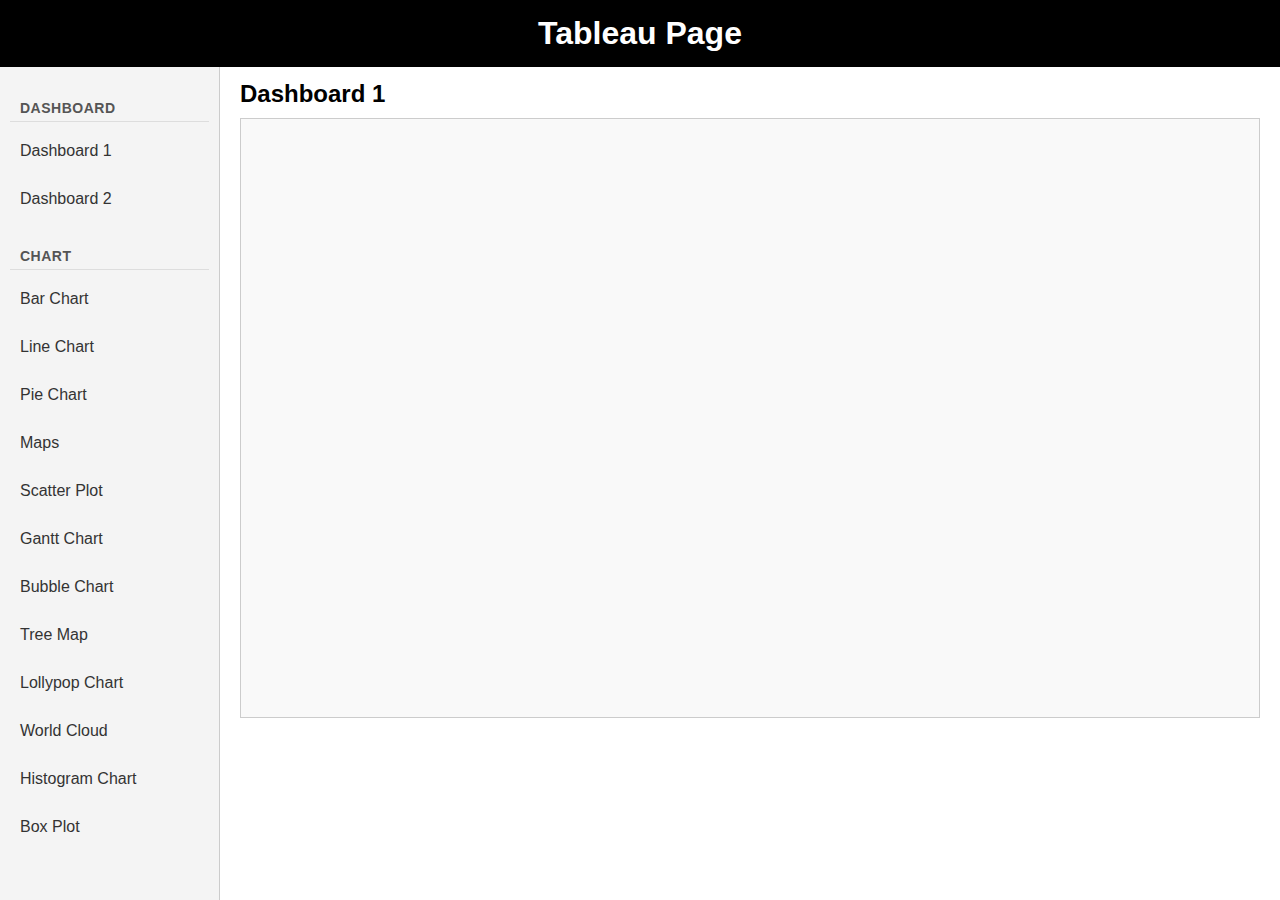
<file: index.html>
<!DOCTYPE html>
<html lang="en">
<head>
  <meta charset="UTF-8">
  <title>Tableau Page</title>
  <link rel="stylesheet" href="assets/style.css">
</head>
<body>
  <header><h1>Tableau Page</h1></header>

  <div class="main-container">
    <nav class="sidebar">
        <ul>
            <li><strong>Dashboard</strong></li>
            <li><a href="index.html">Dashboard 1</a></li>
            <li><a href="dashboard2.html">Dashboard 2</a></li>

            <li style="margin-top: 20px;"><strong>Chart</strong></li>
            <li><a href="kategori1.html">Bar Chart</a></li>
            <li><a href="kategori2.html">Line Chart</a></li>
            <li><a href="kategori3.html">Pie Chart</a></li>
            <li><a href="kategori4.html">Maps</a></li>
            <li><a href="kategori5.html">Scatter Plot</a></li>
            <li><a href="kategori6.html">Gantt Chart</a></li>
            <li><a href="kategori7.html">Bubble Chart</a></li>
            <li><a href="kategori8.html">Tree Map</a></li>
            <li><a href="kategori9.html">Lollypop Chart</a></li>
            <li><a href="kategori10.html">World Cloud</a></li>
            <li><a href="kategori11.html">Histogram Chart</a></li>
            <li><a href="kategori12.html">Box Plot</a></li>
        </ul>
    </nav>


     <main class="content">
      <h2>Dashboard 1</h2>
      <div class='tableauPlaceholder' id='viz1750777557090' style='position: relative'><noscript><a href='#'><img alt='Dashboard 1 ' src='https:&#47;&#47;public.tableau.com&#47;static&#47;images&#47;Tu&#47;Tugas_17443852569710&#47;Dashboard1&#47;1_rss.png' style='border: none' /></a></noscript><object class='tableauViz'  style='display:none;'><param name='host_url' value='https%3A%2F%2Fpublic.tableau.com%2F' /> <param name='embed_code_version' value='3' /> <param name='site_root' value='' /><param name='name' value='Tugas_17443852569710&#47;Dashboard1' /><param name='tabs' value='no' /><param name='toolbar' value='yes' /><param name='static_image' value='https:&#47;&#47;public.tableau.com&#47;static&#47;images&#47;Tu&#47;Tugas_17443852569710&#47;Dashboard1&#47;1.png' /> <param name='animate_transition' value='yes' /><param name='display_static_image' value='yes' /><param name='display_spinner' value='yes' /><param name='display_overlay' value='yes' /><param name='display_count' value='yes' /><param name='language' value='en-US' /></object></div>                <script type='text/javascript'>                    var divElement = document.getElementById('viz1750777557090');                    var vizElement = divElement.getElementsByTagName('object')[0];                    if ( divElement.offsetWidth > 800 ) { vizElement.style.width='1000px';vizElement.style.height='827px';} else if ( divElement.offsetWidth > 500 ) { vizElement.style.width='1000px';vizElement.style.height='827px';} else { vizElement.style.width='100%';vizElement.style.height='3027px';}                     var scriptElement = document.createElement('script');                    scriptElement.src = 'https://public.tableau.com/javascripts/api/viz_v1.js';                    vizElement.parentNode.insertBefore(scriptElement, vizElement);                </script>
    </main>
  </div>

</body>
</html>
</file>
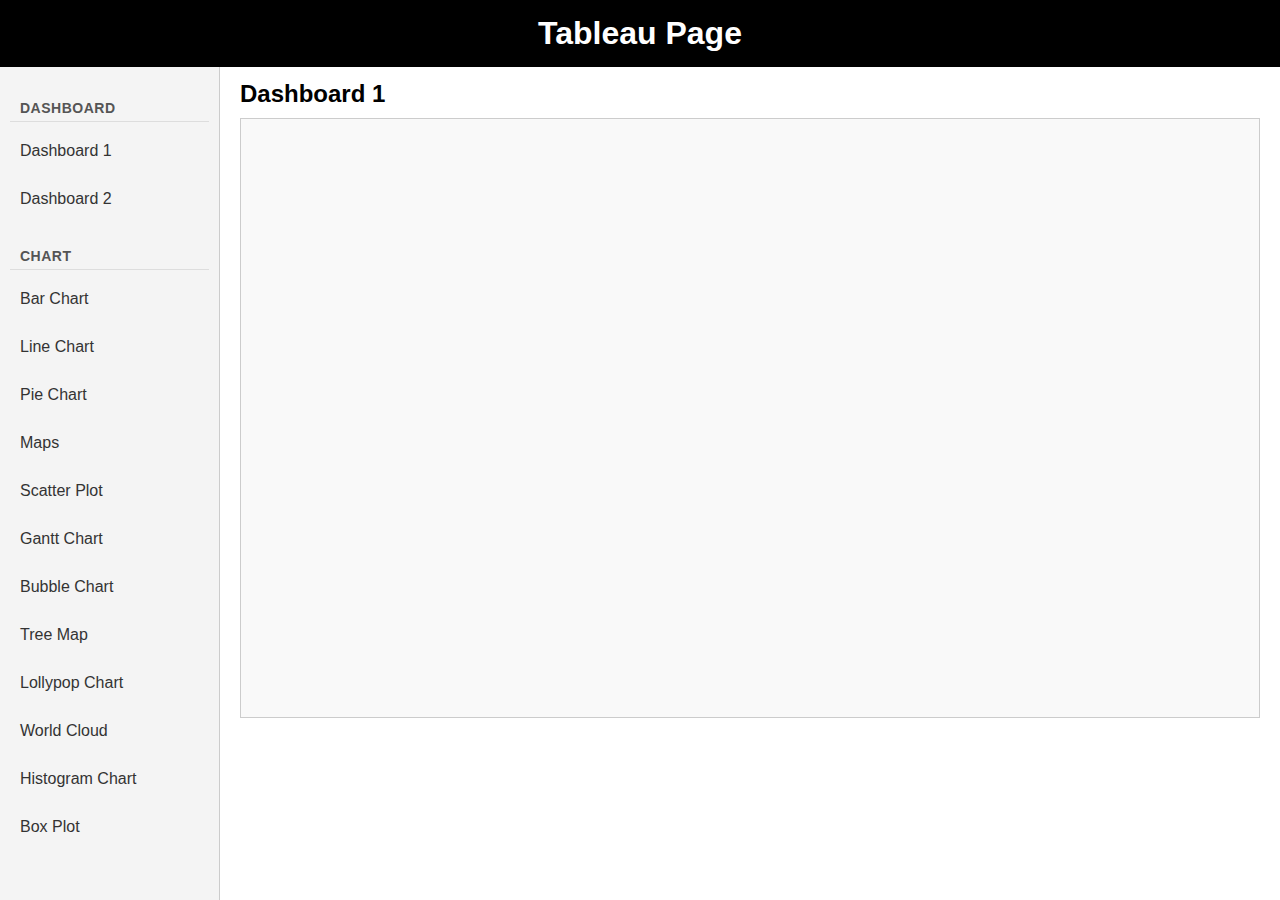
<file: dashboard1.html>
<!DOCTYPE html>
<html lang="en">
<head>
  <meta charset="UTF-8">
  <title>Tableau Page</title>
  <link rel="stylesheet" href="assets/style.css">
</head>
<body>
  <header><h1>Tableau Page</h1></header>

  <div class="main-container">
    <nav class="sidebar">
        <ul>
            <li><strong>Dashboard</strong></li>
            <li><a href="dashboard1.html">Dashboard 1</a></li>
            <li><a href="dashboard2.html">Dashboard 2</a></li>

            <li style="margin-top: 20px;"><strong>Chart</strong></li>
            <li><a href="kategori1.html">Bar Chart</a></li>
            <li><a href="kategori2.html">Line Chart</a></li>
            <li><a href="kategori3.html">Pie Chart</a></li>
            <li><a href="kategori4.html">Maps</a></li>
            <li><a href="kategori5.html">Scatter Plot</a></li>
            <li><a href="kategori6.html">Gantt Chart</a></li>
            <li><a href="kategori7.html">Bubble Chart</a></li>
            <li><a href="kategori8.html">Tree Map</a></li>
            <li><a href="kategori9.html">Lollypop Chart</a></li>
            <li><a href="kategori10.html">World Cloud</a></li>
            <li><a href="kategori11.html">Histogram Chart</a></li>
            <li><a href="kategori12.html">Box Plot</a></li>
        </ul>
    </nav>


     <main class="content">
      <h2>Dashboard 1</h2>
      <div class='tableauPlaceholder' id='viz1750777557090' style='position: relative'><noscript><a href='#'><img alt='Dashboard 1 ' src='https:&#47;&#47;public.tableau.com&#47;static&#47;images&#47;Tu&#47;Tugas_17443852569710&#47;Dashboard1&#47;1_rss.png' style='border: none' /></a></noscript><object class='tableauViz'  style='display:none;'><param name='host_url' value='https%3A%2F%2Fpublic.tableau.com%2F' /> <param name='embed_code_version' value='3' /> <param name='site_root' value='' /><param name='name' value='Tugas_17443852569710&#47;Dashboard1' /><param name='tabs' value='no' /><param name='toolbar' value='yes' /><param name='static_image' value='https:&#47;&#47;public.tableau.com&#47;static&#47;images&#47;Tu&#47;Tugas_17443852569710&#47;Dashboard1&#47;1.png' /> <param name='animate_transition' value='yes' /><param name='display_static_image' value='yes' /><param name='display_spinner' value='yes' /><param name='display_overlay' value='yes' /><param name='display_count' value='yes' /><param name='language' value='en-US' /></object></div>                <script type='text/javascript'>                    var divElement = document.getElementById('viz1750777557090');                    var vizElement = divElement.getElementsByTagName('object')[0];                    if ( divElement.offsetWidth > 800 ) { vizElement.style.width='1000px';vizElement.style.height='827px';} else if ( divElement.offsetWidth > 500 ) { vizElement.style.width='1000px';vizElement.style.height='827px';} else { vizElement.style.width='100%';vizElement.style.height='3027px';}                     var scriptElement = document.createElement('script');                    scriptElement.src = 'https://public.tableau.com/javascripts/api/viz_v1.js';                    vizElement.parentNode.insertBefore(scriptElement, vizElement);                </script>
    </main>
  </div>

</body>
</html>
</file>
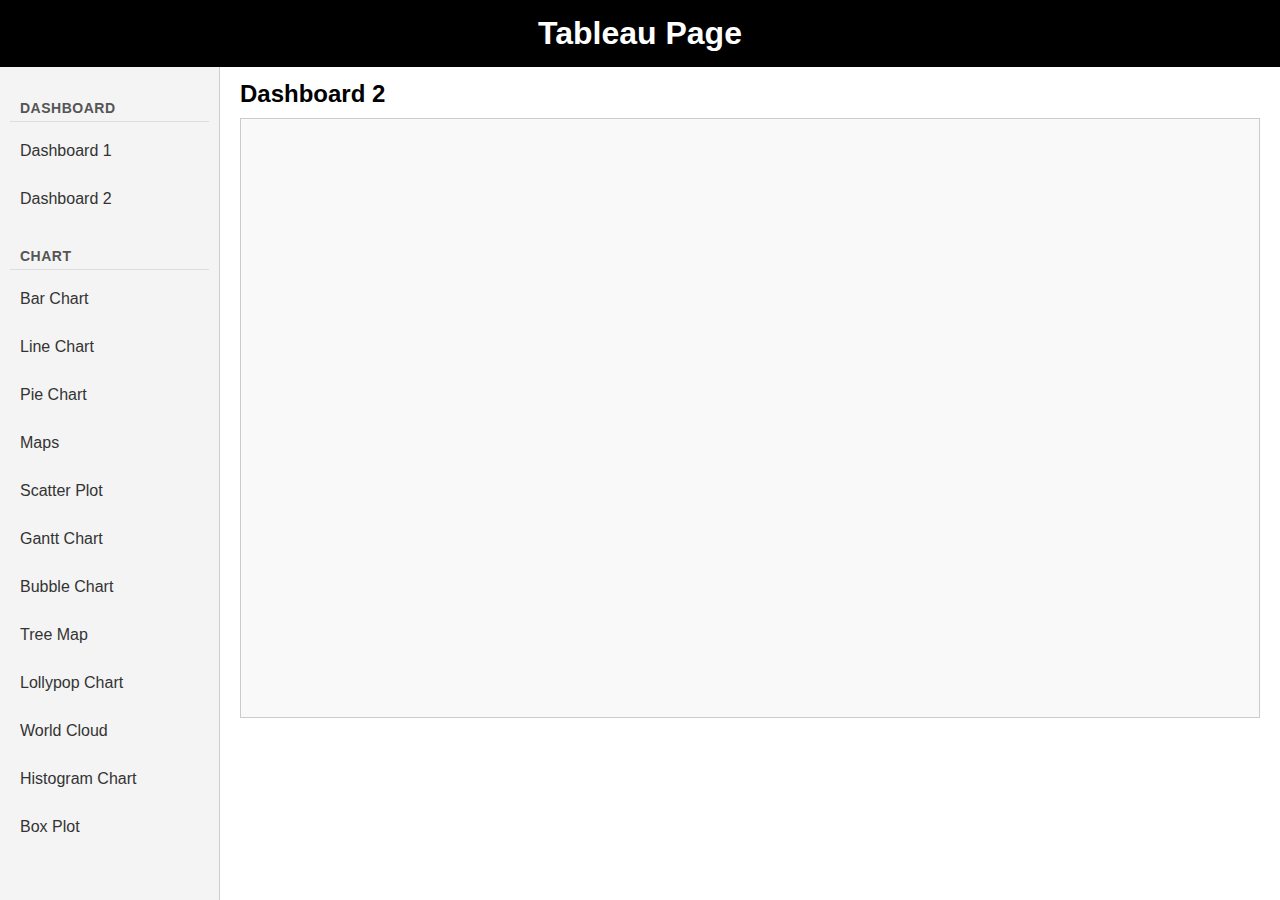
<file: dashboard2.html>
<!DOCTYPE html>
<html lang="en">
<head>
  <meta charset="UTF-8">
  <title>Tableau Page</title>
  <link rel="stylesheet" href="assets/style.css">
</head>
<body>
  <header><h1>Tableau Page</h1></header>

  <div class="main-container">
    <nav class="sidebar">
        <ul>
            <li><strong>Dashboard</strong></li>
            <li><a href="index.html">Dashboard 1</a></li>
            <li><a href="dashboard2.html">Dashboard 2</a></li>

            <li style="margin-top: 20px;"><strong>Chart</strong></li>
            <li><a href="kategori1.html">Bar Chart</a></li>
            <li><a href="kategori2.html">Line Chart</a></li>
            <li><a href="kategori3.html">Pie Chart</a></li>
            <li><a href="kategori4.html">Maps</a></li>
            <li><a href="kategori5.html">Scatter Plot</a></li>
            <li><a href="kategori6.html">Gantt Chart</a></li>
            <li><a href="kategori7.html">Bubble Chart</a></li>
            <li><a href="kategori8.html">Tree Map</a></li>
            <li><a href="kategori9.html">Lollypop Chart</a></li>
            <li><a href="kategori10.html">World Cloud</a></li>
            <li><a href="kategori11.html">Histogram Chart</a></li>
            <li><a href="kategori12.html">Box Plot</a></li>
        </ul>
    </nav>


     <main class="content">
      <h2>Dashboard 2</h2>
      <div class='tableauPlaceholder' id='viz1750777853598' style='position: relative'><noscript><a href='#'><img alt='Dashboard 2 ' src='https:&#47;&#47;public.tableau.com&#47;static&#47;images&#47;Tu&#47;Tugas_17443852569710&#47;Dashboard2&#47;1_rss.png' style='border: none' /></a></noscript><object class='tableauViz'  style='display:none;'><param name='host_url' value='https%3A%2F%2Fpublic.tableau.com%2F' /> <param name='embed_code_version' value='3' /> <param name='site_root' value='' /><param name='name' value='Tugas_17443852569710&#47;Dashboard2' /><param name='tabs' value='no' /><param name='toolbar' value='yes' /><param name='static_image' value='https:&#47;&#47;public.tableau.com&#47;static&#47;images&#47;Tu&#47;Tugas_17443852569710&#47;Dashboard2&#47;1.png' /> <param name='animate_transition' value='yes' /><param name='display_static_image' value='yes' /><param name='display_spinner' value='yes' /><param name='display_overlay' value='yes' /><param name='display_count' value='yes' /><param name='language' value='en-US' /></object></div>                <script type='text/javascript'>                    var divElement = document.getElementById('viz1750777853598');                    var vizElement = divElement.getElementsByTagName('object')[0];                    if ( divElement.offsetWidth > 800 ) { vizElement.style.width='1000px';vizElement.style.height='827px';} else if ( divElement.offsetWidth > 500 ) { vizElement.style.width='1000px';vizElement.style.height='827px';} else { vizElement.style.width='100%';vizElement.style.height='3127px';}                     var scriptElement = document.createElement('script');                    scriptElement.src = 'https://public.tableau.com/javascripts/api/viz_v1.js';                    vizElement.parentNode.insertBefore(scriptElement, vizElement);                </script>
    </main>
  </div>

</body>
</html>
</file>
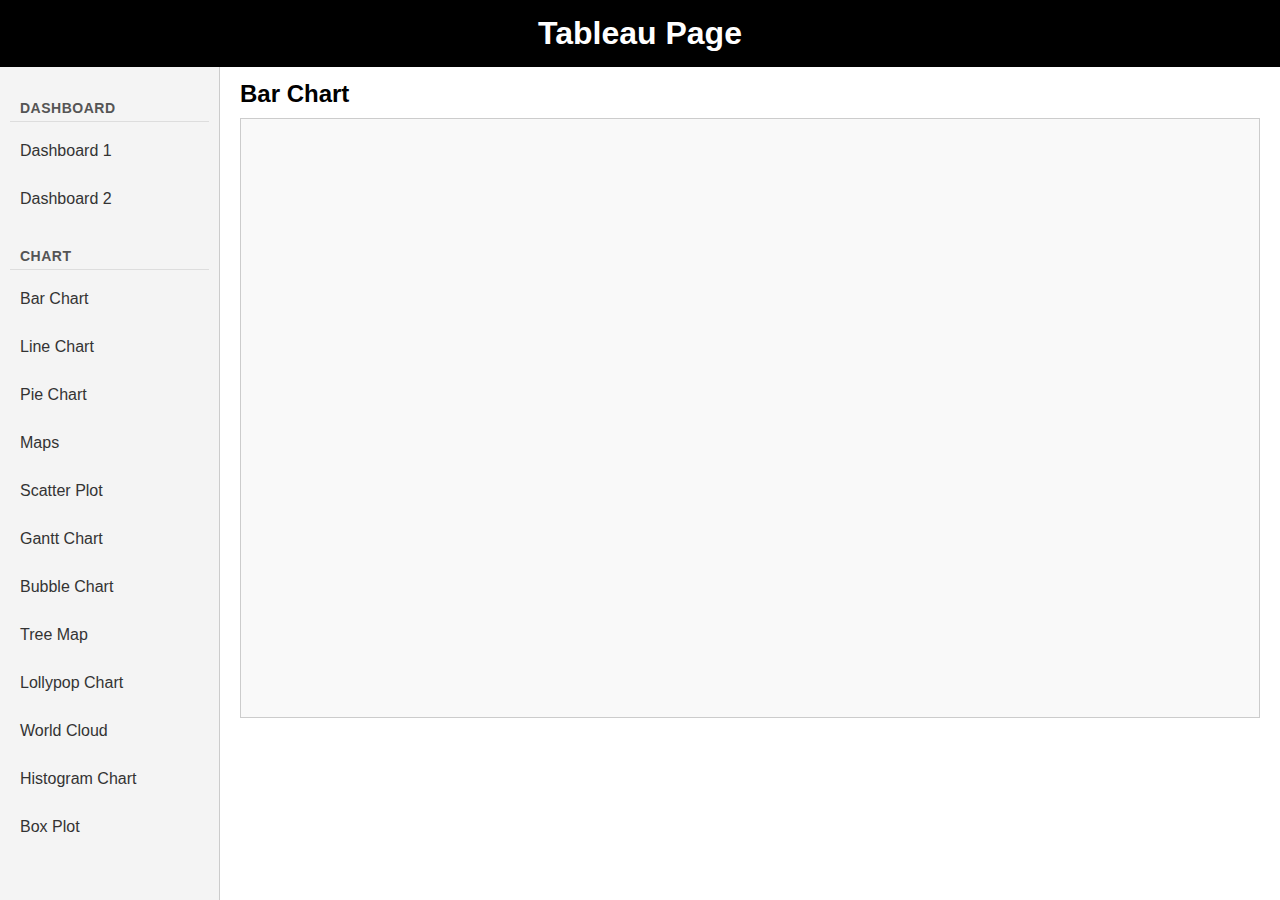
<file: kategori1.html>
<!DOCTYPE html>
<html lang="en">
<head>
  <meta charset="UTF-8">
  <title>Tableau Page</title>
  <link rel="stylesheet" href="assets/style.css">
</head>
<body>
  <header><h1>Tableau Page</h1></header>

  <div class="main-container">
    <nav class="sidebar">
        <ul>
            <li><strong>Dashboard</strong></li>
            <li><a href="index.html">Dashboard 1</a></li>
            <li><a href="dashboard2.html">Dashboard 2</a></li>

            <li style="margin-top: 20px;"><strong>Chart</strong></li>
            <li><a href="kategori1.html">Bar Chart</a></li>
            <li><a href="kategori2.html">Line Chart</a></li>
            <li><a href="kategori3.html">Pie Chart</a></li>
            <li><a href="kategori4.html">Maps</a></li>
            <li><a href="kategori5.html">Scatter Plot</a></li>
            <li><a href="kategori6.html">Gantt Chart</a></li>
            <li><a href="kategori7.html">Bubble Chart</a></li>
            <li><a href="kategori8.html">Tree Map</a></li>
            <li><a href="kategori9.html">Lollypop Chart</a></li>
            <li><a href="kategori10.html">World Cloud</a></li>
            <li><a href="kategori11.html">Histogram Chart</a></li>
            <li><a href="kategori12.html">Box Plot</a></li>
        </ul>
    </nav>


     <main class="content">
      <h2>Bar Chart</h2>
        <div class='tableauPlaceholder' id='viz1750776725933' style='position: relative'><noscript><a href='#'><img alt='Bar Chart ' src='https:&#47;&#47;public.tableau.com&#47;static&#47;images&#47;Tu&#47;Tugas_17443852569710&#47;BarChart&#47;1_rss.png' style='border: none' /></a></noscript><object class='tableauViz'  style='display:none;'><param name='host_url' value='https%3A%2F%2Fpublic.tableau.com%2F' /> <param name='embed_code_version' value='3' /> <param name='site_root' value='' /><param name='name' value='Tugas_17443852569710&#47;BarChart' /><param name='tabs' value='no' /><param name='toolbar' value='yes' /><param name='static_image' value='https:&#47;&#47;public.tableau.com&#47;static&#47;images&#47;Tu&#47;Tugas_17443852569710&#47;BarChart&#47;1.png' /> <param name='animate_transition' value='yes' /><param name='display_static_image' value='yes' /><param name='display_spinner' value='yes' /><param name='display_overlay' value='yes' /><param name='display_count' value='yes' /><param name='language' value='en-US' /></object></div>                <script type='text/javascript'>                    var divElement = document.getElementById('viz1750776725933');                    var vizElement = divElement.getElementsByTagName('object')[0];                    vizElement.style.width='100%';vizElement.style.height=(divElement.offsetWidth*0.75)+'px';                    var scriptElement = document.createElement('script');                    scriptElement.src = 'https://public.tableau.com/javascripts/api/viz_v1.js';                    vizElement.parentNode.insertBefore(scriptElement, vizElement);                </script>
    </main>
  </div>

</body>
</html>
</file>
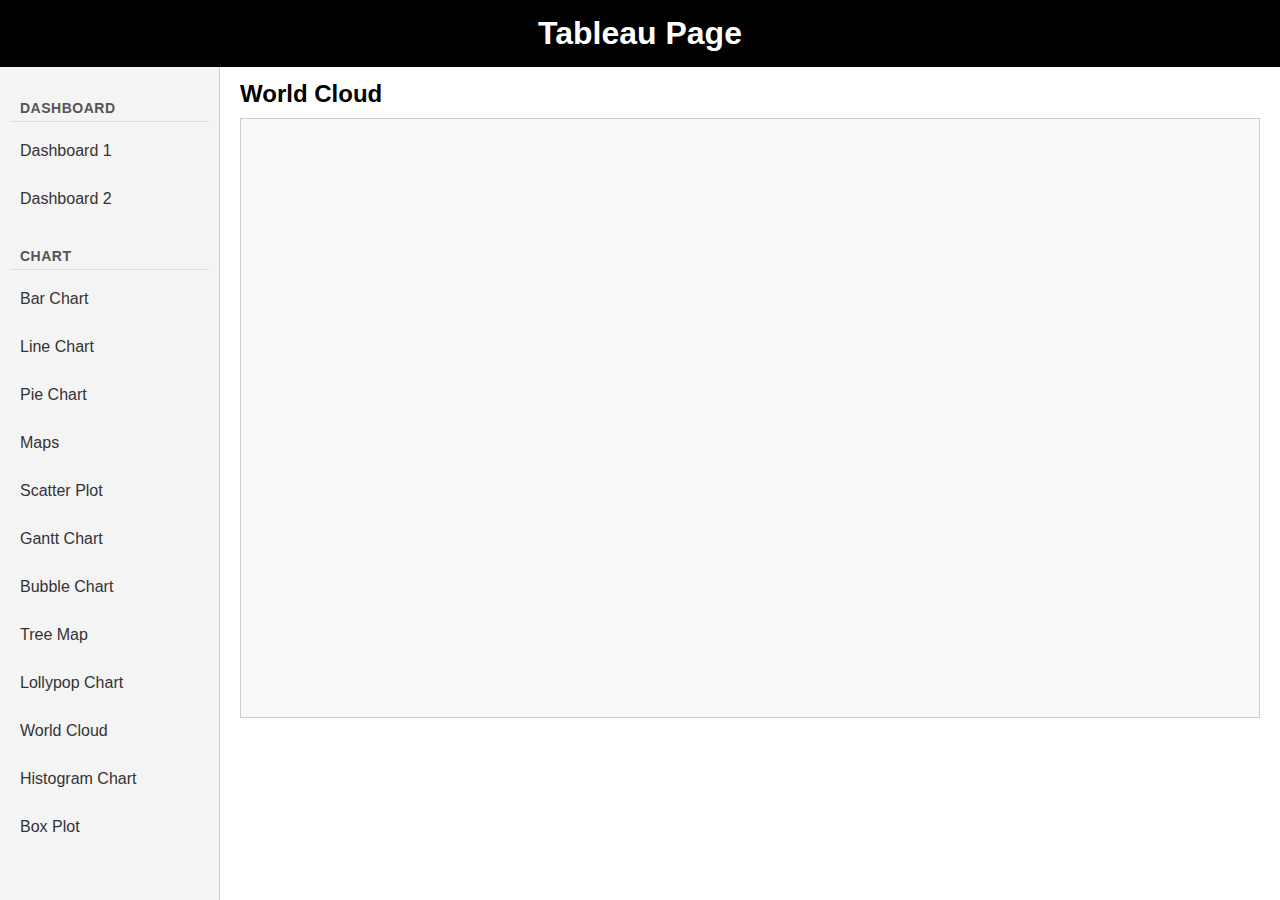
<file: kategori10.html>
<!DOCTYPE html>
<html lang="en">
<head>
  <meta charset="UTF-8">
  <title>Tableau Page</title>
  <link rel="stylesheet" href="assets/style.css">
</head>
<body>
  <header><h1>Tableau Page</h1></header>

  <div class="main-container">
    <nav class="sidebar">
        <ul>
            <li><strong>Dashboard</strong></li>
            <li><a href="index.html">Dashboard 1</a></li>
            <li><a href="dashboard2.html">Dashboard 2</a></li>

            <li style="margin-top: 20px;"><strong>Chart</strong></li>
            <li><a href="kategori1.html">Bar Chart</a></li>
            <li><a href="kategori2.html">Line Chart</a></li>
            <li><a href="kategori3.html">Pie Chart</a></li>
            <li><a href="kategori4.html">Maps</a></li>
            <li><a href="kategori5.html">Scatter Plot</a></li>
            <li><a href="kategori6.html">Gantt Chart</a></li>
            <li><a href="kategori7.html">Bubble Chart</a></li>
            <li><a href="kategori8.html">Tree Map</a></li>
            <li><a href="kategori9.html">Lollypop Chart</a></li>
            <li><a href="kategori10.html">World Cloud</a></li>
            <li><a href="kategori11.html">Histogram Chart</a></li>
            <li><a href="kategori12.html">Box Plot</a></li>
        </ul>
    </nav>


     <main class="content">
      <h2>World Cloud</h2>
      <div class='tableauPlaceholder' id='viz1750777411388' style='position: relative'><noscript><a href='#'><img alt='world cloud ' src='https:&#47;&#47;public.tableau.com&#47;static&#47;images&#47;Tu&#47;Tugas_17443852569710&#47;Sheet10&#47;1_rss.png' style='border: none' /></a></noscript><object class='tableauViz'  style='display:none;'><param name='host_url' value='https%3A%2F%2Fpublic.tableau.com%2F' /> <param name='embed_code_version' value='3' /> <param name='site_root' value='' /><param name='name' value='Tugas_17443852569710&#47;Sheet10' /><param name='tabs' value='no' /><param name='toolbar' value='yes' /><param name='static_image' value='https:&#47;&#47;public.tableau.com&#47;static&#47;images&#47;Tu&#47;Tugas_17443852569710&#47;Sheet10&#47;1.png' /> <param name='animate_transition' value='yes' /><param name='display_static_image' value='yes' /><param name='display_spinner' value='yes' /><param name='display_overlay' value='yes' /><param name='display_count' value='yes' /><param name='language' value='en-US' /></object></div>                <script type='text/javascript'>                    var divElement = document.getElementById('viz1750777411388');                    var vizElement = divElement.getElementsByTagName('object')[0];                    vizElement.style.width='100%';vizElement.style.height=(divElement.offsetWidth*0.75)+'px';                    var scriptElement = document.createElement('script');                    scriptElement.src = 'https://public.tableau.com/javascripts/api/viz_v1.js';                    vizElement.parentNode.insertBefore(scriptElement, vizElement);                </script>
    </main>
  </div>

</body>
</html>
</file>
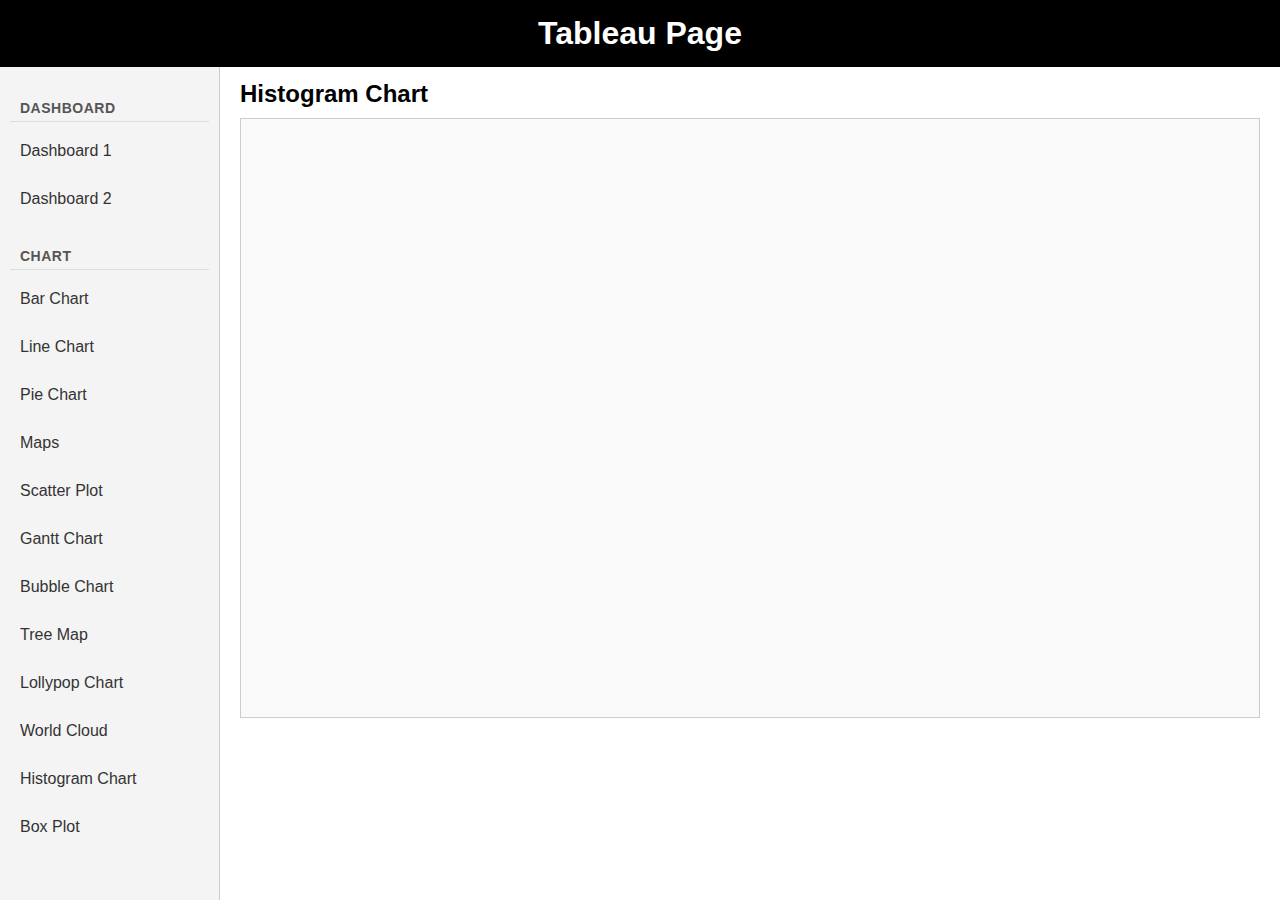
<file: kategori11.html>
<!DOCTYPE html>
<html lang="en">
<head>
  <meta charset="UTF-8">
  <title>Tableau Page</title>
  <link rel="stylesheet" href="assets/style.css">
</head>
<body>
  <header><h1>Tableau Page</h1></header>

  <div class="main-container">
    <nav class="sidebar">
        <ul>
            <li><strong>Dashboard</strong></li>
            <li><a href="index.html">Dashboard 1</a></li>
            <li><a href="dashboard2.html">Dashboard 2</a></li>

            <li style="margin-top: 20px;"><strong>Chart</strong></li>
            <li><a href="kategori1.html">Bar Chart</a></li>
            <li><a href="kategori2.html">Line Chart</a></li>
            <li><a href="kategori3.html">Pie Chart</a></li>
            <li><a href="kategori4.html">Maps</a></li>
            <li><a href="kategori5.html">Scatter Plot</a></li>
            <li><a href="kategori6.html">Gantt Chart</a></li>
            <li><a href="kategori7.html">Bubble Chart</a></li>
            <li><a href="kategori8.html">Tree Map</a></li>
            <li><a href="kategori9.html">Lollypop Chart</a></li>
            <li><a href="kategori10.html">World Cloud</a></li>
            <li><a href="kategori11.html">Histogram Chart</a></li>
            <li><a href="kategori12.html">Box Plot</a></li>
        </ul>
    </nav>


     <main class="content">
      <h2>Histogram Chart</h2>
        <div class='tableauPlaceholder' id='viz1750777449387' style='position: relative'><noscript><a href='#'><img alt='Histogram Bar ' src='https:&#47;&#47;public.tableau.com&#47;static&#47;images&#47;Tu&#47;Tugas_17443852569710&#47;Sheet11&#47;1_rss.png' style='border: none' /></a></noscript><object class='tableauViz'  style='display:none;'><param name='host_url' value='https%3A%2F%2Fpublic.tableau.com%2F' /> <param name='embed_code_version' value='3' /> <param name='site_root' value='' /><param name='name' value='Tugas_17443852569710&#47;Sheet11' /><param name='tabs' value='no' /><param name='toolbar' value='yes' /><param name='static_image' value='https:&#47;&#47;public.tableau.com&#47;static&#47;images&#47;Tu&#47;Tugas_17443852569710&#47;Sheet11&#47;1.png' /> <param name='animate_transition' value='yes' /><param name='display_static_image' value='yes' /><param name='display_spinner' value='yes' /><param name='display_overlay' value='yes' /><param name='display_count' value='yes' /><param name='language' value='en-US' /></object></div>                <script type='text/javascript'>                    var divElement = document.getElementById('viz1750777449387');                    var vizElement = divElement.getElementsByTagName('object')[0];                    vizElement.style.width='100%';vizElement.style.height=(divElement.offsetWidth*0.75)+'px';                    var scriptElement = document.createElement('script');                    scriptElement.src = 'https://public.tableau.com/javascripts/api/viz_v1.js';                    vizElement.parentNode.insertBefore(scriptElement, vizElement);                </script>
    </main>
  </div>

</body>
</html>
</file>
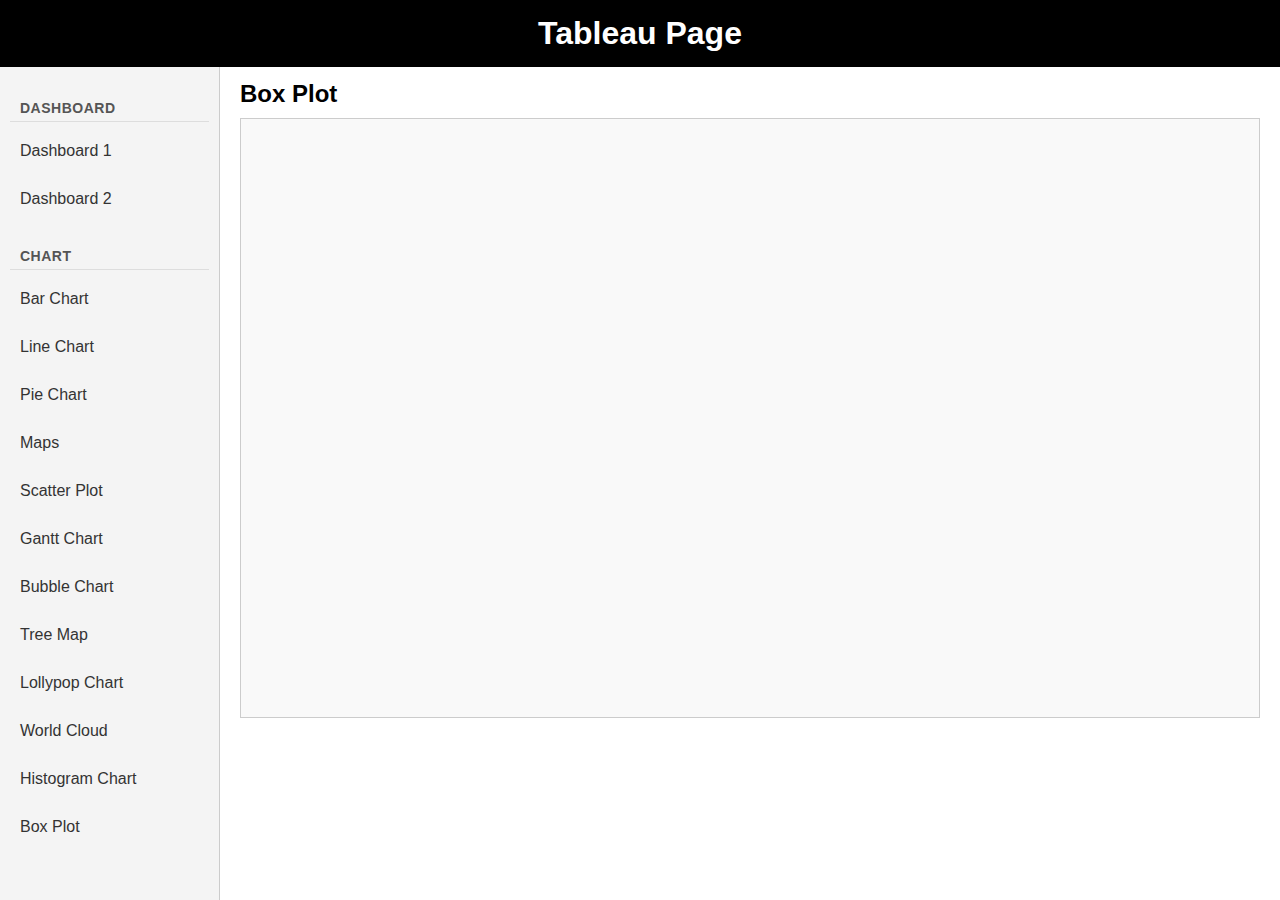
<file: kategori12.html>
<!DOCTYPE html>
<html lang="en">
<head>
  <meta charset="UTF-8">
  <title>Tableau Page</title>
  <link rel="stylesheet" href="assets/style.css">
</head>
<body>
  <header><h1>Tableau Page</h1></header>

  <div class="main-container">
    <nav class="sidebar">
        <ul>
            <li><strong>Dashboard</strong></li>
            <li><a href="index.html">Dashboard 1</a></li>
            <li><a href="dashboard2.html">Dashboard 2</a></li>

            <li style="margin-top: 20px;"><strong>Chart</strong></li>
            <li><a href="kategori1.html">Bar Chart</a></li>
            <li><a href="kategori2.html">Line Chart</a></li>
            <li><a href="kategori3.html">Pie Chart</a></li>
            <li><a href="kategori4.html">Maps</a></li>
            <li><a href="kategori5.html">Scatter Plot</a></li>
            <li><a href="kategori6.html">Gantt Chart</a></li>
            <li><a href="kategori7.html">Bubble Chart</a></li>
            <li><a href="kategori8.html">Tree Map</a></li>
            <li><a href="kategori9.html">Lollypop Chart</a></li>
            <li><a href="kategori10.html">World Cloud</a></li>
            <li><a href="kategori11.html">Histogram Chart</a></li>
            <li><a href="kategori12.html">Box Plot</a></li>
        </ul>
    </nav>


     <main class="content">
      <h2>Box Plot</h2>
      <div class='tableauPlaceholder' id='viz1750777498397' style='position: relative'><noscript><a href='#'><img alt='Box Plot ' src='https:&#47;&#47;public.tableau.com&#47;static&#47;images&#47;Tu&#47;Tugas_17443852569710&#47;Sheet12&#47;1_rss.png' style='border: none' /></a></noscript><object class='tableauViz'  style='display:none;'><param name='host_url' value='https%3A%2F%2Fpublic.tableau.com%2F' /> <param name='embed_code_version' value='3' /> <param name='site_root' value='' /><param name='name' value='Tugas_17443852569710&#47;Sheet12' /><param name='tabs' value='no' /><param name='toolbar' value='yes' /><param name='static_image' value='https:&#47;&#47;public.tableau.com&#47;static&#47;images&#47;Tu&#47;Tugas_17443852569710&#47;Sheet12&#47;1.png' /> <param name='animate_transition' value='yes' /><param name='display_static_image' value='yes' /><param name='display_spinner' value='yes' /><param name='display_overlay' value='yes' /><param name='display_count' value='yes' /><param name='language' value='en-US' /></object></div>                <script type='text/javascript'>                    var divElement = document.getElementById('viz1750777498397');                    var vizElement = divElement.getElementsByTagName('object')[0];                    vizElement.style.width='100%';vizElement.style.height=(divElement.offsetWidth*0.75)+'px';                    var scriptElement = document.createElement('script');                    scriptElement.src = 'https://public.tableau.com/javascripts/api/viz_v1.js';                    vizElement.parentNode.insertBefore(scriptElement, vizElement);                </script>
    </main>
  </div>

</body>
</html>
</file>
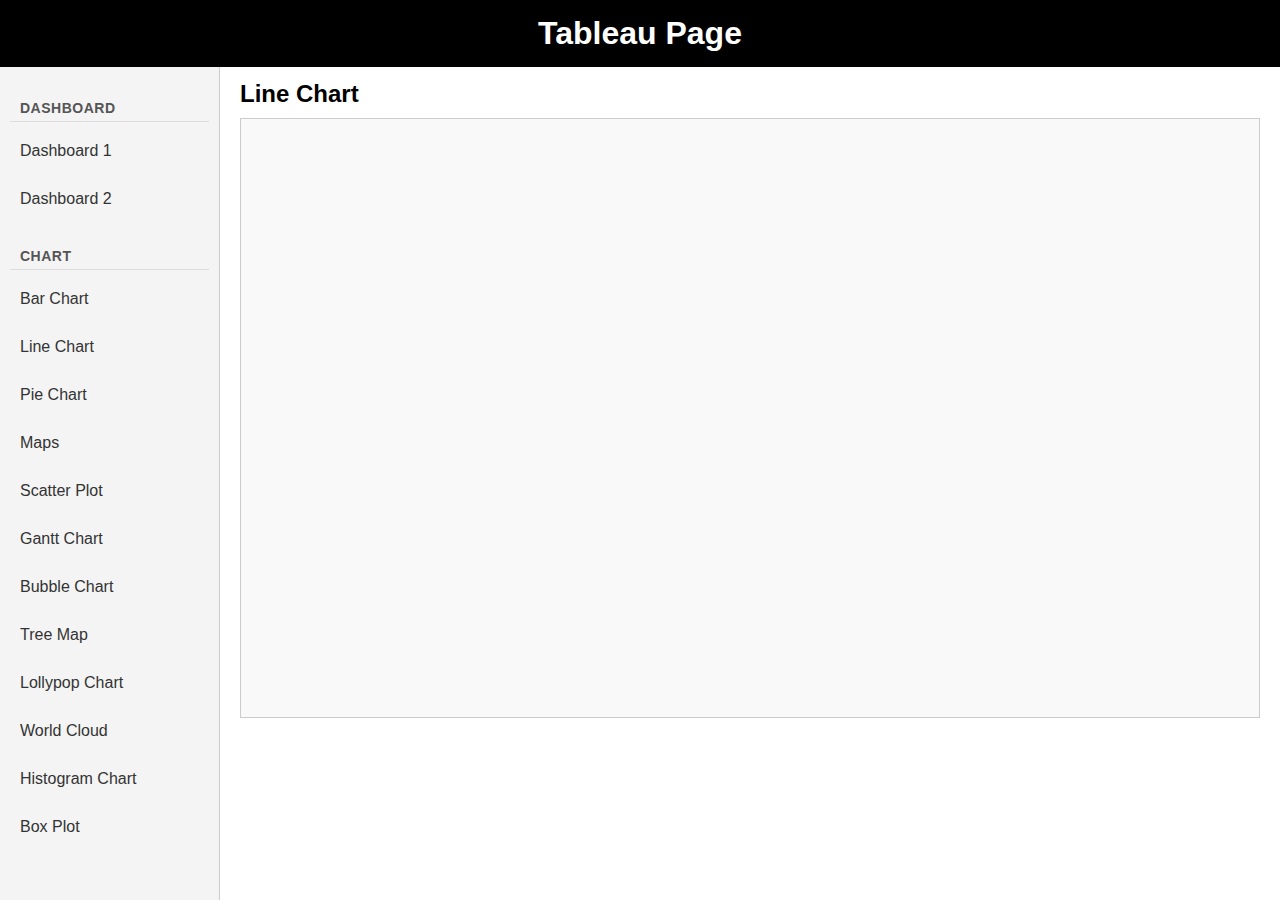
<file: kategori2.html>
<!DOCTYPE html>
<html lang="en">
<head>
  <meta charset="UTF-8">
  <title>Tableau Page</title>
  <link rel="stylesheet" href="assets/style.css">
</head>
<body>
  <header><h1>Tableau Page</h1></header>

  <div class="main-container">
    <nav class="sidebar">
        <ul>
            <li><strong>Dashboard</strong></li>
            <li><a href="index.html">Dashboard 1</a></li>
            <li><a href="dashboard2.html">Dashboard 2</a></li>

            <li style="margin-top: 20px;"><strong>Chart</strong></li>
            <li><a href="kategori1.html">Bar Chart</a></li>
            <li><a href="kategori2.html">Line Chart</a></li>
            <li><a href="kategori3.html">Pie Chart</a></li>
            <li><a href="kategori4.html">Maps</a></li>
            <li><a href="kategori5.html">Scatter Plot</a></li>
            <li><a href="kategori6.html">Gantt Chart</a></li>
            <li><a href="kategori7.html">Bubble Chart</a></li>
            <li><a href="kategori8.html">Tree Map</a></li>
            <li><a href="kategori9.html">Lollypop Chart</a></li>
            <li><a href="kategori10.html">World Cloud</a></li>
            <li><a href="kategori11.html">Histogram Chart</a></li>
            <li><a href="kategori12.html">Box Plot</a></li>
        </ul>
    </nav>


     <main class="content">
      <h2>Line Chart</h2>
      <div class='tableauPlaceholder' id='viz1750776931296' style='position: relative'><noscript><a href='#'><img alt='Line Chart ' src='https:&#47;&#47;public.tableau.com&#47;static&#47;images&#47;Tu&#47;Tugas_17443852569710&#47;LineChart&#47;1_rss.png' style='border: none' /></a></noscript><object class='tableauViz'  style='display:none;'><param name='host_url' value='https%3A%2F%2Fpublic.tableau.com%2F' /> <param name='embed_code_version' value='3' /> <param name='site_root' value='' /><param name='name' value='Tugas_17443852569710&#47;LineChart' /><param name='tabs' value='no' /><param name='toolbar' value='yes' /><param name='static_image' value='https:&#47;&#47;public.tableau.com&#47;static&#47;images&#47;Tu&#47;Tugas_17443852569710&#47;LineChart&#47;1.png' /> <param name='animate_transition' value='yes' /><param name='display_static_image' value='yes' /><param name='display_spinner' value='yes' /><param name='display_overlay' value='yes' /><param name='display_count' value='yes' /><param name='language' value='en-US' /></object></div>                <script type='text/javascript'>                    var divElement = document.getElementById('viz1750776931296');                    var vizElement = divElement.getElementsByTagName('object')[0];                    vizElement.style.width='100%';vizElement.style.height=(divElement.offsetWidth*0.75)+'px';                    var scriptElement = document.createElement('script');                    scriptElement.src = 'https://public.tableau.com/javascripts/api/viz_v1.js';                    vizElement.parentNode.insertBefore(scriptElement, vizElement);                </script>
    </main>
  </div>

</body>
</html>
</file>
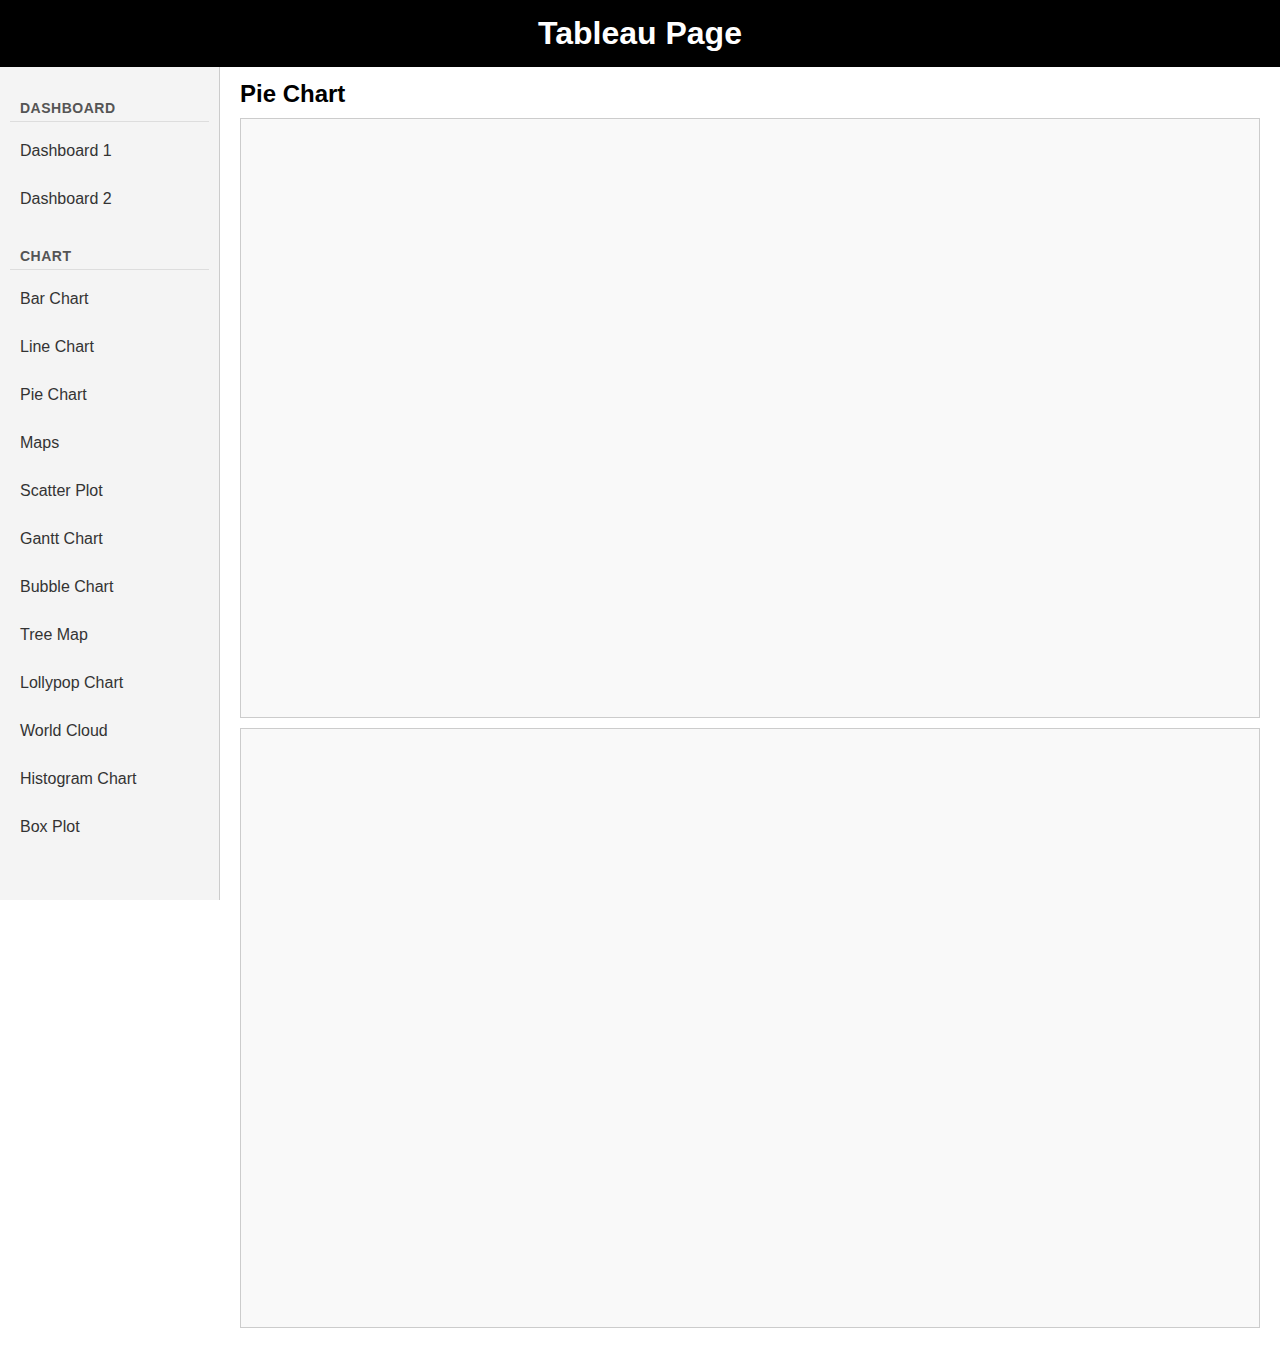
<file: kategori3.html>
<!DOCTYPE html>
<html lang="en">
<head>
  <meta charset="UTF-8">
  <title>Tableau Page</title>
  <link rel="stylesheet" href="assets/style.css">
</head>
<body>
  <header><h1>Tableau Page</h1></header>

  <div class="main-container">
    <nav class="sidebar">
        <ul>
            <li><strong>Dashboard</strong></li>
            <li><a href="index.html">Dashboard 1</a></li>
            <li><a href="dashboard2.html">Dashboard 2</a></li>

            <li style="margin-top: 20px;"><strong>Chart</strong></li>
            <li><a href="kategori1.html">Bar Chart</a></li>
            <li><a href="kategori2.html">Line Chart</a></li>
            <li><a href="kategori3.html">Pie Chart</a></li>
            <li><a href="kategori4.html">Maps</a></li>
            <li><a href="kategori5.html">Scatter Plot</a></li>
            <li><a href="kategori6.html">Gantt Chart</a></li>
            <li><a href="kategori7.html">Bubble Chart</a></li>
            <li><a href="kategori8.html">Tree Map</a></li>
            <li><a href="kategori9.html">Lollypop Chart</a></li>
            <li><a href="kategori10.html">World Cloud</a></li>
            <li><a href="kategori11.html">Histogram Chart</a></li>
            <li><a href="kategori12.html">Box Plot</a></li>
        </ul>
    </nav>


     <main class="content">
      <h2>Pie Chart</h2>
      <div class='tableauPlaceholder' id='viz1750776984525' style='position: relative'><noscript><a href='#'><img alt='Pie Chart ' src='https:&#47;&#47;public.tableau.com&#47;static&#47;images&#47;Tu&#47;Tugas_17443852569710&#47;PieChart&#47;1_rss.png' style='border: none' /></a></noscript><object class='tableauViz'  style='display:none;'><param name='host_url' value='https%3A%2F%2Fpublic.tableau.com%2F' /> <param name='embed_code_version' value='3' /> <param name='site_root' value='' /><param name='name' value='Tugas_17443852569710&#47;PieChart' /><param name='tabs' value='no' /><param name='toolbar' value='yes' /><param name='static_image' value='https:&#47;&#47;public.tableau.com&#47;static&#47;images&#47;Tu&#47;Tugas_17443852569710&#47;PieChart&#47;1.png' /> <param name='animate_transition' value='yes' /><param name='display_static_image' value='yes' /><param name='display_spinner' value='yes' /><param name='display_overlay' value='yes' /><param name='display_count' value='yes' /><param name='language' value='en-US' /></object></div>                <script type='text/javascript'>                    var divElement = document.getElementById('viz1750776984525');                    var vizElement = divElement.getElementsByTagName('object')[0];                    vizElement.style.width='100%';vizElement.style.height=(divElement.offsetWidth*0.75)+'px';                    var scriptElement = document.createElement('script');                    scriptElement.src = 'https://public.tableau.com/javascripts/api/viz_v1.js';                    vizElement.parentNode.insertBefore(scriptElement, vizElement);                </script><div class="tableauPlaceholder" id="viz1"></div>
    </main>
  </div>

</body>
</html>
</file>
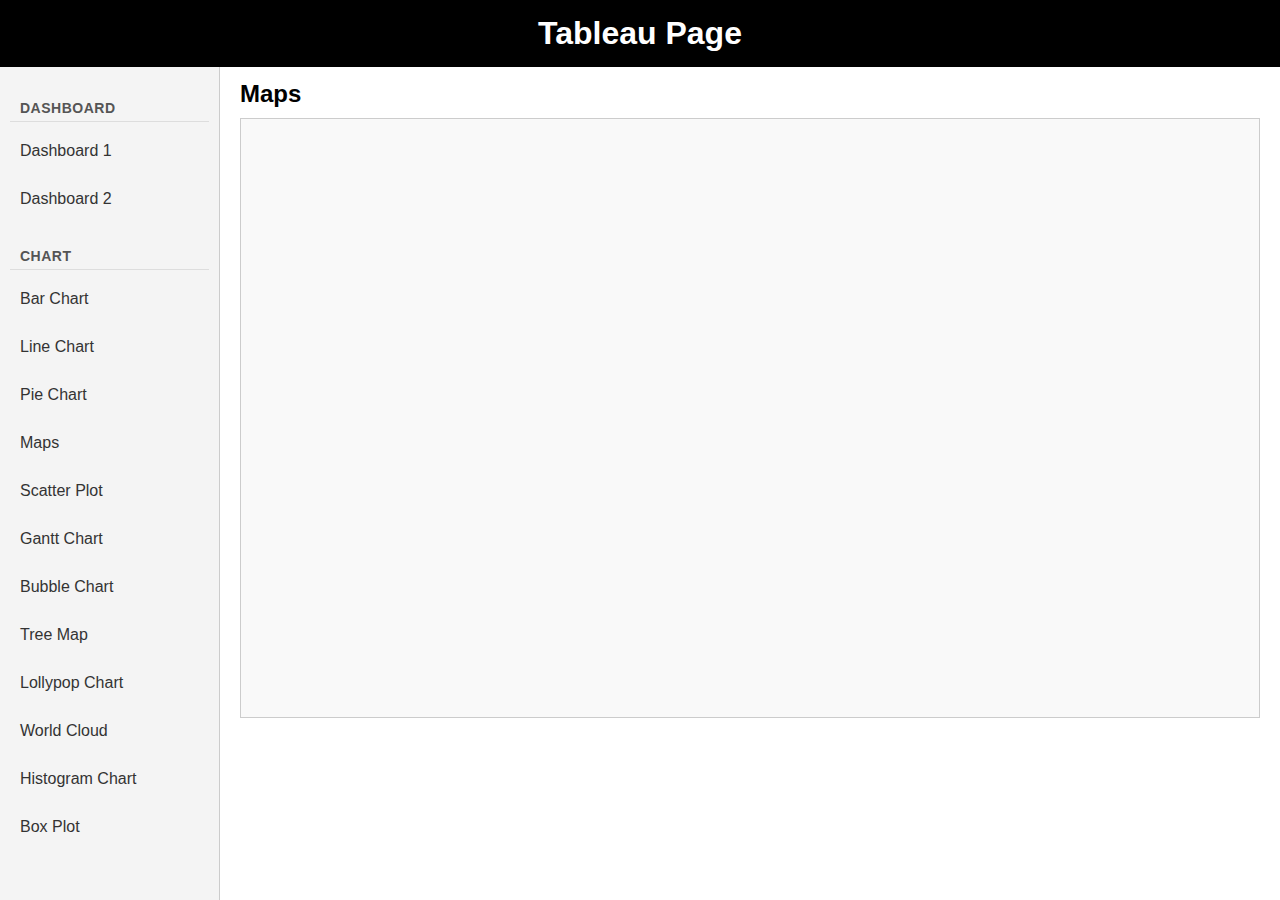
<file: kategori4.html>
<!DOCTYPE html>
<html lang="en">
<head>
  <meta charset="UTF-8">
  <title>Tableau Page</title>
  <link rel="stylesheet" href="assets/style.css">
</head>
<body>
  <header><h1>Tableau Page</h1></header>

  <div class="main-container">
    <nav class="sidebar">
        <ul>
            <li><strong>Dashboard</strong></li>
            <li><a href="index.html">Dashboard 1</a></li>
            <li><a href="dashboard2.html">Dashboard 2</a></li>

            <li style="margin-top: 20px;"><strong>Chart</strong></li>
            <li><a href="kategori1.html">Bar Chart</a></li>
            <li><a href="kategori2.html">Line Chart</a></li>
            <li><a href="kategori3.html">Pie Chart</a></li>
            <li><a href="kategori4.html">Maps</a></li>
            <li><a href="kategori5.html">Scatter Plot</a></li>
            <li><a href="kategori6.html">Gantt Chart</a></li>
            <li><a href="kategori7.html">Bubble Chart</a></li>
            <li><a href="kategori8.html">Tree Map</a></li>
            <li><a href="kategori9.html">Lollypop Chart</a></li>
            <li><a href="kategori10.html">World Cloud</a></li>
            <li><a href="kategori11.html">Histogram Chart</a></li>
            <li><a href="kategori12.html">Box Plot</a></li>
        </ul>
    </nav>


     <main class="content">
      <h2>Maps</h2>
      <div class='tableauPlaceholder' id='viz1750777032360' style='position: relative'><noscript><a href='#'><img alt='Maps ' src='https:&#47;&#47;public.tableau.com&#47;static&#47;images&#47;Tu&#47;Tugas_17443852569710&#47;Sheet4&#47;1_rss.png' style='border: none' /></a></noscript><object class='tableauViz'  style='display:none;'><param name='host_url' value='https%3A%2F%2Fpublic.tableau.com%2F' /> <param name='embed_code_version' value='3' /> <param name='site_root' value='' /><param name='name' value='Tugas_17443852569710&#47;Sheet4' /><param name='tabs' value='no' /><param name='toolbar' value='yes' /><param name='static_image' value='https:&#47;&#47;public.tableau.com&#47;static&#47;images&#47;Tu&#47;Tugas_17443852569710&#47;Sheet4&#47;1.png' /> <param name='animate_transition' value='yes' /><param name='display_static_image' value='yes' /><param name='display_spinner' value='yes' /><param name='display_overlay' value='yes' /><param name='display_count' value='yes' /><param name='language' value='en-US' /></object></div>                <script type='text/javascript'>                    var divElement = document.getElementById('viz1750777032360');                    var vizElement = divElement.getElementsByTagName('object')[0];                    vizElement.style.width='100%';vizElement.style.height=(divElement.offsetWidth*0.75)+'px';                    var scriptElement = document.createElement('script');                    scriptElement.src = 'https://public.tableau.com/javascripts/api/viz_v1.js';                    vizElement.parentNode.insertBefore(scriptElement, vizElement);                </script>
    </main>
  </div>

</body>
</html>
</file>
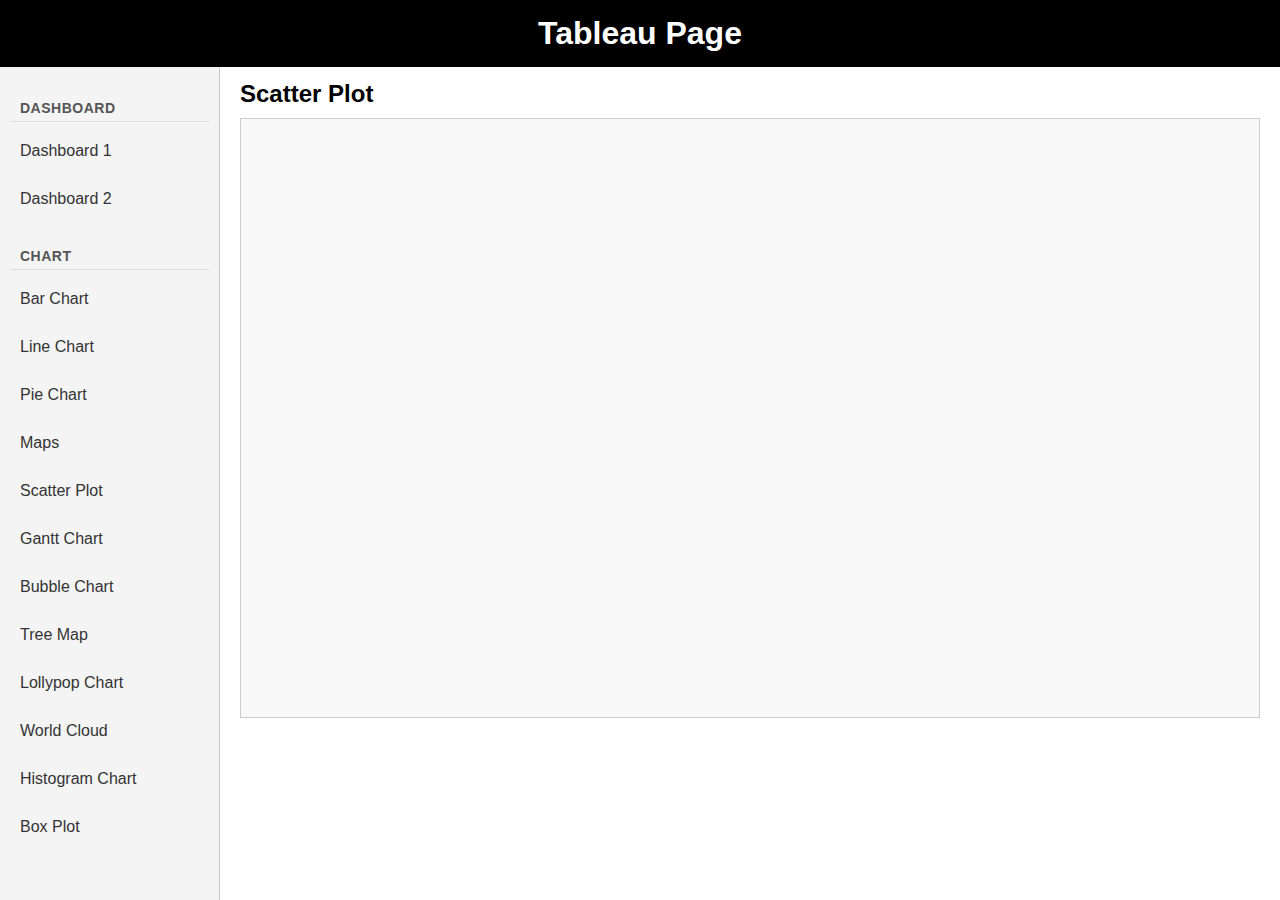
<file: kategori5.html>
<!DOCTYPE html>
<html lang="en">
<head>
  <meta charset="UTF-8">
  <title>Tableau Page</title>
  <link rel="stylesheet" href="assets/style.css">
</head>
<body>
  <header><h1>Tableau Page</h1></header>

  <div class="main-container">
    <nav class="sidebar">
        <ul>
            <li><strong>Dashboard</strong></li>
            <li><a href="index.html">Dashboard 1</a></li>
            <li><a href="dashboard2.html">Dashboard 2</a></li>

            <li style="margin-top: 20px;"><strong>Chart</strong></li>
            <li><a href="kategori1.html">Bar Chart</a></li>
            <li><a href="kategori2.html">Line Chart</a></li>
            <li><a href="kategori3.html">Pie Chart</a></li>
            <li><a href="kategori4.html">Maps</a></li>
            <li><a href="kategori5.html">Scatter Plot</a></li>
            <li><a href="kategori6.html">Gantt Chart</a></li>
            <li><a href="kategori7.html">Bubble Chart</a></li>
            <li><a href="kategori8.html">Tree Map</a></li>
            <li><a href="kategori9.html">Lollypop Chart</a></li>
            <li><a href="kategori10.html">World Cloud</a></li>
            <li><a href="kategori11.html">Histogram Chart</a></li>
            <li><a href="kategori12.html">Box Plot</a></li>
        </ul>
    </nav>


     <main class="content">
      <h2>Scatter Plot</h2>
        <div class='tableauPlaceholder' id='viz1750777086163' style='position: relative'><noscript><a href='#'><img alt='Scatter Plot ' src='https:&#47;&#47;public.tableau.com&#47;static&#47;images&#47;Tu&#47;Tugas_17443852569710&#47;Sheet5&#47;1_rss.png' style='border: none' /></a></noscript><object class='tableauViz'  style='display:none;'><param name='host_url' value='https%3A%2F%2Fpublic.tableau.com%2F' /> <param name='embed_code_version' value='3' /> <param name='site_root' value='' /><param name='name' value='Tugas_17443852569710&#47;Sheet5' /><param name='tabs' value='no' /><param name='toolbar' value='yes' /><param name='static_image' value='https:&#47;&#47;public.tableau.com&#47;static&#47;images&#47;Tu&#47;Tugas_17443852569710&#47;Sheet5&#47;1.png' /> <param name='animate_transition' value='yes' /><param name='display_static_image' value='yes' /><param name='display_spinner' value='yes' /><param name='display_overlay' value='yes' /><param name='display_count' value='yes' /><param name='language' value='en-US' /></object></div>                <script type='text/javascript'>                    var divElement = document.getElementById('viz1750777086163');                    var vizElement = divElement.getElementsByTagName('object')[0];                    vizElement.style.width='100%';vizElement.style.height=(divElement.offsetWidth*0.75)+'px';                    var scriptElement = document.createElement('script');                    scriptElement.src = 'https://public.tableau.com/javascripts/api/viz_v1.js';                    vizElement.parentNode.insertBefore(scriptElement, vizElement);                </script>
    </main>
  </div>

</body>
</html>
</file>
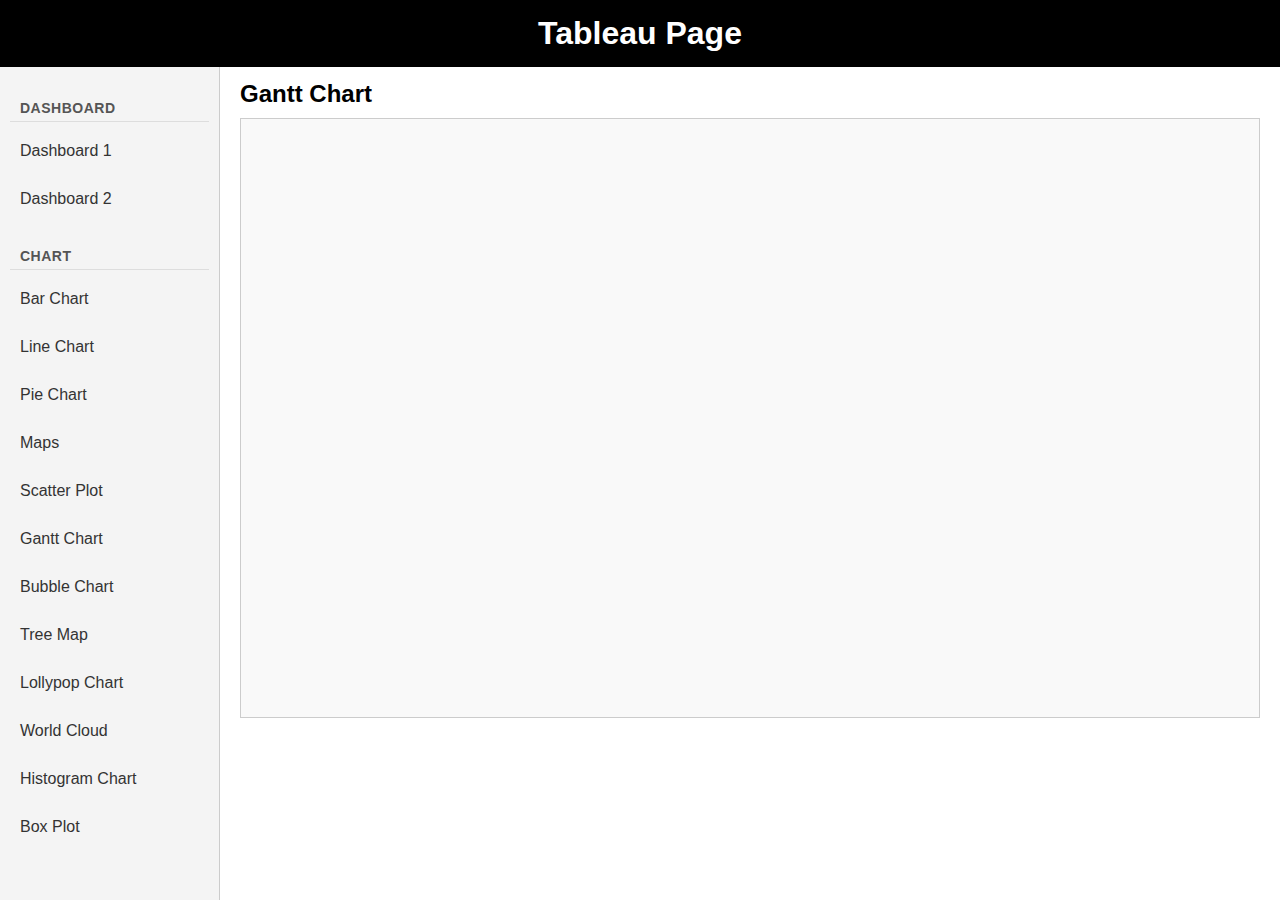
<file: kategori6.html>
<!DOCTYPE html>
<html lang="en">
<head>
  <meta charset="UTF-8">
  <title>Tableau Page</title>
  <link rel="stylesheet" href="assets/style.css">
</head>
<body>
  <header><h1>Tableau Page</h1></header>

  <div class="main-container">
    <nav class="sidebar">
        <ul>
            <li><strong>Dashboard</strong></li>
            <li><a href="index.html">Dashboard 1</a></li>
            <li><a href="dashboard2.html">Dashboard 2</a></li>

            <li style="margin-top: 20px;"><strong>Chart</strong></li>
            <li><a href="kategori1.html">Bar Chart</a></li>
            <li><a href="kategori2.html">Line Chart</a></li>
            <li><a href="kategori3.html">Pie Chart</a></li>
            <li><a href="kategori4.html">Maps</a></li>
            <li><a href="kategori5.html">Scatter Plot</a></li>
            <li><a href="kategori6.html">Gantt Chart</a></li>
            <li><a href="kategori7.html">Bubble Chart</a></li>
            <li><a href="kategori8.html">Tree Map</a></li>
            <li><a href="kategori9.html">Lollypop Chart</a></li>
            <li><a href="kategori10.html">World Cloud</a></li>
            <li><a href="kategori11.html">Histogram Chart</a></li>
            <li><a href="kategori12.html">Box Plot</a></li>
        </ul>
    </nav>


     <main class="content">
      <h2>Gantt Chart</h2>
      <div class='tableauPlaceholder' id='viz1750777134126' style='position: relative'><noscript><a href='#'><img alt='Gantt Chart ' src='https:&#47;&#47;public.tableau.com&#47;static&#47;images&#47;Tu&#47;Tugas_17443852569710&#47;Sheet6&#47;1_rss.png' style='border: none' /></a></noscript><object class='tableauViz'  style='display:none;'><param name='host_url' value='https%3A%2F%2Fpublic.tableau.com%2F' /> <param name='embed_code_version' value='3' /> <param name='site_root' value='' /><param name='name' value='Tugas_17443852569710&#47;Sheet6' /><param name='tabs' value='no' /><param name='toolbar' value='yes' /><param name='static_image' value='https:&#47;&#47;public.tableau.com&#47;static&#47;images&#47;Tu&#47;Tugas_17443852569710&#47;Sheet6&#47;1.png' /> <param name='animate_transition' value='yes' /><param name='display_static_image' value='yes' /><param name='display_spinner' value='yes' /><param name='display_overlay' value='yes' /><param name='display_count' value='yes' /><param name='language' value='en-US' /></object></div>                <script type='text/javascript'>                    var divElement = document.getElementById('viz1750777134126');                    var vizElement = divElement.getElementsByTagName('object')[0];                    vizElement.style.width='100%';vizElement.style.height=(divElement.offsetWidth*0.75)+'px';                    var scriptElement = document.createElement('script');                    scriptElement.src = 'https://public.tableau.com/javascripts/api/viz_v1.js';                    vizElement.parentNode.insertBefore(scriptElement, vizElement);                </script>
    </main>
  </div>

</body>
</html>
</file>
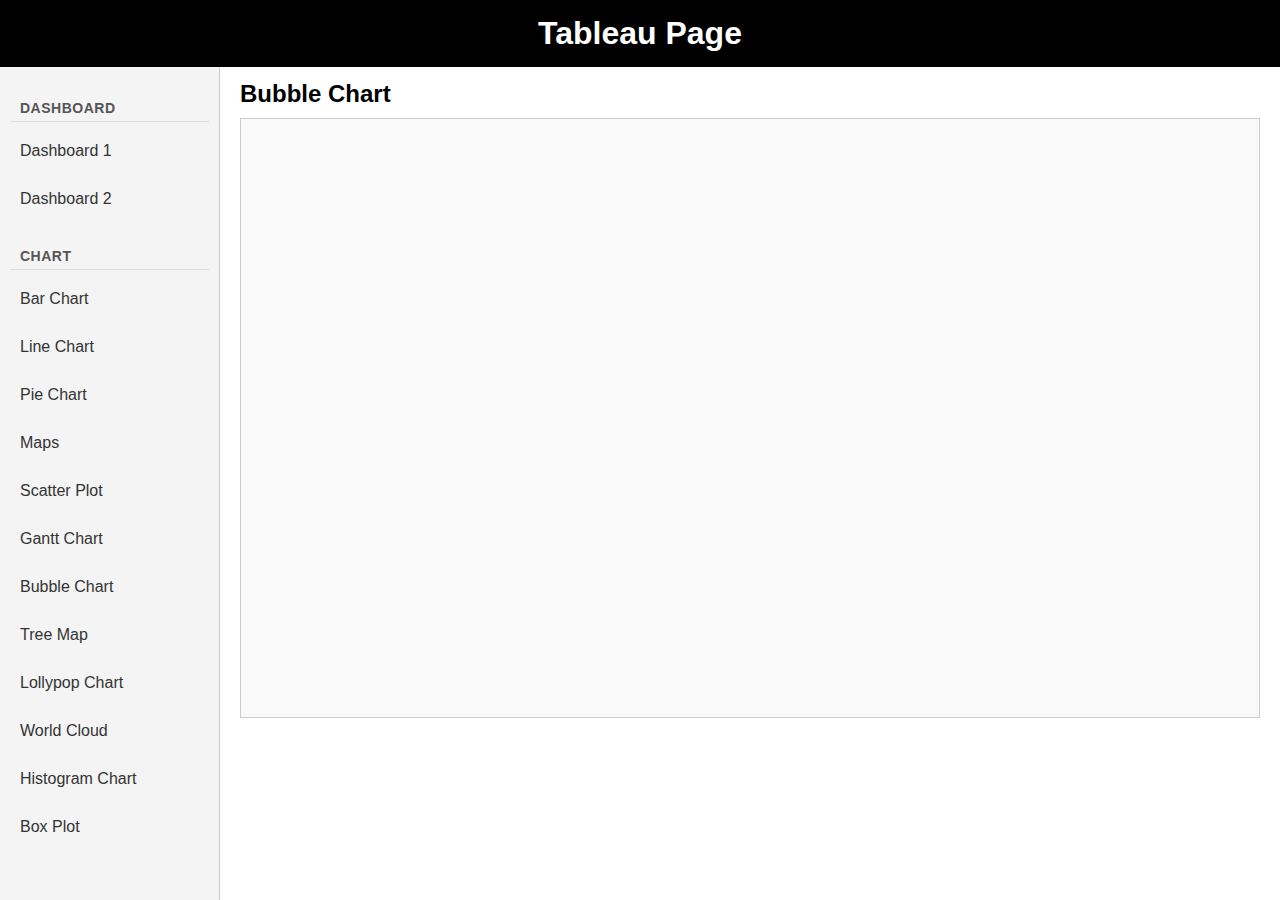
<file: kategori7.html>
<!DOCTYPE html>
<html lang="en">
<head>
  <meta charset="UTF-8">
  <title>Tableau Page</title>
  <link rel="stylesheet" href="assets/style.css">
</head>
<body>
  <header><h1>Tableau Page</h1></header>

  <div class="main-container">
    <nav class="sidebar">
        <ul>
            <li><strong>Dashboard</strong></li>
            <li><a href="index.html">Dashboard 1</a></li>
            <li><a href="dashboard2.html">Dashboard 2</a></li>

            <li style="margin-top: 20px;"><strong>Chart</strong></li>
            <li><a href="kategori1.html">Bar Chart</a></li>
            <li><a href="kategori2.html">Line Chart</a></li>
            <li><a href="kategori3.html">Pie Chart</a></li>
            <li><a href="kategori4.html">Maps</a></li>
            <li><a href="kategori5.html">Scatter Plot</a></li>
            <li><a href="kategori6.html">Gantt Chart</a></li>
            <li><a href="kategori7.html">Bubble Chart</a></li>
            <li><a href="kategori8.html">Tree Map</a></li>
            <li><a href="kategori9.html">Lollypop Chart</a></li>
            <li><a href="kategori10.html">World Cloud</a></li>
            <li><a href="kategori11.html">Histogram Chart</a></li>
            <li><a href="kategori12.html">Box Plot</a></li>
        </ul>
    </nav>


     <main class="content">
      <h2>Bubble Chart</h2>
      <div class='tableauPlaceholder' id='viz1750777254830' style='position: relative'><noscript><a href='#'><img alt='Bubble Chart ' src='https:&#47;&#47;public.tableau.com&#47;static&#47;images&#47;Tu&#47;Tugas_17443852569710&#47;Sheet7&#47;1_rss.png' style='border: none' /></a></noscript><object class='tableauViz'  style='display:none;'><param name='host_url' value='https%3A%2F%2Fpublic.tableau.com%2F' /> <param name='embed_code_version' value='3' /> <param name='site_root' value='' /><param name='name' value='Tugas_17443852569710&#47;Sheet7' /><param name='tabs' value='no' /><param name='toolbar' value='yes' /><param name='static_image' value='https:&#47;&#47;public.tableau.com&#47;static&#47;images&#47;Tu&#47;Tugas_17443852569710&#47;Sheet7&#47;1.png' /> <param name='animate_transition' value='yes' /><param name='display_static_image' value='yes' /><param name='display_spinner' value='yes' /><param name='display_overlay' value='yes' /><param name='display_count' value='yes' /><param name='language' value='en-US' /></object></div>                <script type='text/javascript'>                    var divElement = document.getElementById('viz1750777254830');                    var vizElement = divElement.getElementsByTagName('object')[0];                    vizElement.style.width='100%';vizElement.style.height=(divElement.offsetWidth*0.75)+'px';                    var scriptElement = document.createElement('script');                    scriptElement.src = 'https://public.tableau.com/javascripts/api/viz_v1.js';                    vizElement.parentNode.insertBefore(scriptElement, vizElement);                </script>
    </main>
  </div>

</body>
</html>
</file>
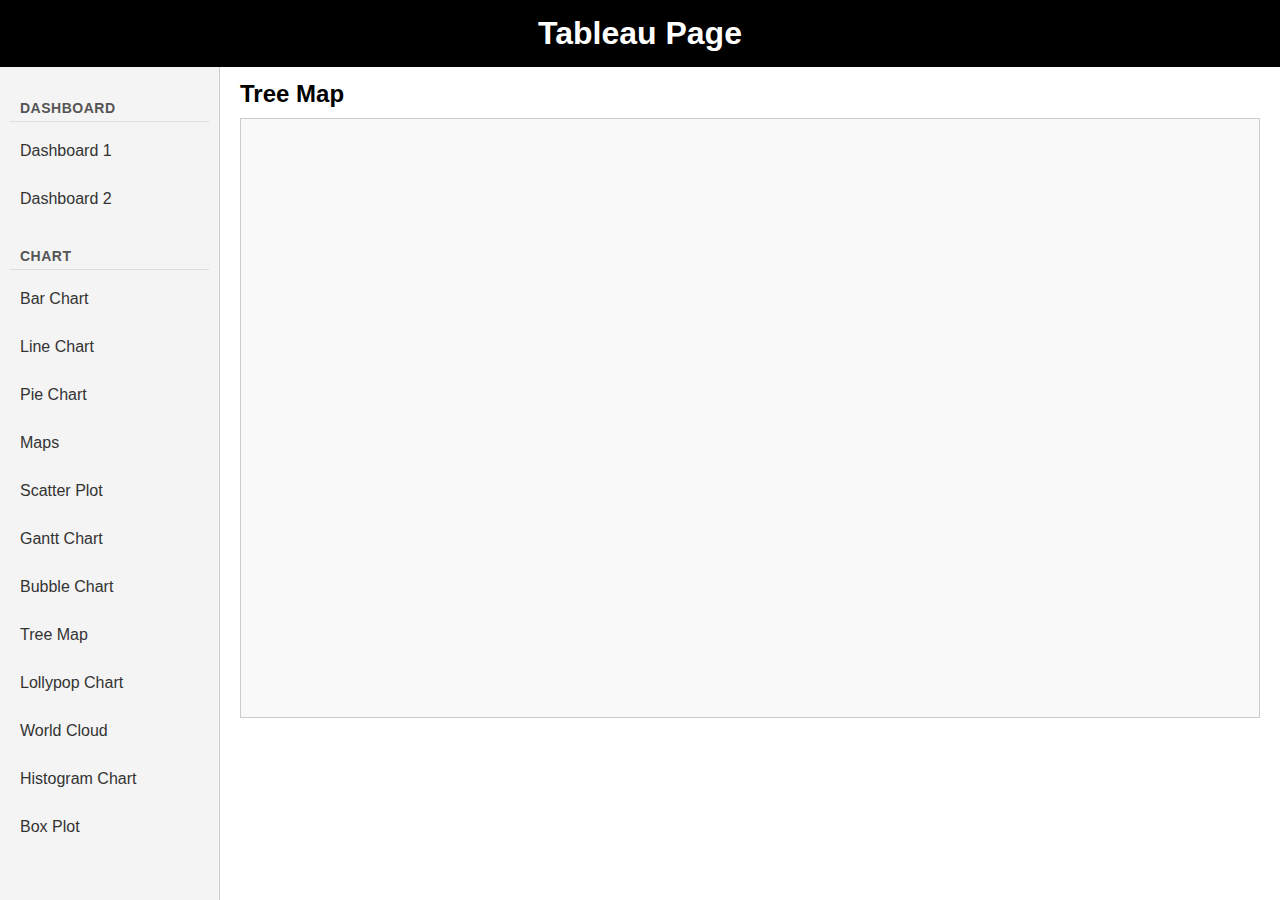
<file: kategori8.html>
<!DOCTYPE html>
<html lang="en">
<head>
  <meta charset="UTF-8">
  <title>Tableau Page</title>
  <link rel="stylesheet" href="assets/style.css">
</head>
<body>
  <header><h1>Tableau Page</h1></header>

  <div class="main-container">
    <nav class="sidebar">
        <ul>
            <li><strong>Dashboard</strong></li>
            <li><a href="index.html">Dashboard 1</a></li>
            <li><a href="dashboard2.html">Dashboard 2</a></li>

            <li style="margin-top: 20px;"><strong>Chart</strong></li>
            <li><a href="kategori1.html">Bar Chart</a></li>
            <li><a href="kategori2.html">Line Chart</a></li>
            <li><a href="kategori3.html">Pie Chart</a></li>
            <li><a href="kategori4.html">Maps</a></li>
            <li><a href="kategori5.html">Scatter Plot</a></li>
            <li><a href="kategori6.html">Gantt Chart</a></li>
            <li><a href="kategori7.html">Bubble Chart</a></li>
            <li><a href="kategori8.html">Tree Map</a></li>
            <li><a href="kategori9.html">Lollypop Chart</a></li>
            <li><a href="kategori10.html">World Cloud</a></li>
            <li><a href="kategori11.html">Histogram Chart</a></li>
            <li><a href="kategori12.html">Box Plot</a></li>
        </ul>
    </nav>


     <main class="content">
      <h2>Tree Map</h2>
<div class='tableauPlaceholder' id='viz1750777296187' style='position: relative'><noscript><a href='#'><img alt='Tree Map ' src='https:&#47;&#47;public.tableau.com&#47;static&#47;images&#47;Tu&#47;Tugas_17443852569710&#47;Sheet8&#47;1_rss.png' style='border: none' /></a></noscript><object class='tableauViz'  style='display:none;'><param name='host_url' value='https%3A%2F%2Fpublic.tableau.com%2F' /> <param name='embed_code_version' value='3' /> <param name='site_root' value='' /><param name='name' value='Tugas_17443852569710&#47;Sheet8' /><param name='tabs' value='no' /><param name='toolbar' value='yes' /><param name='static_image' value='https:&#47;&#47;public.tableau.com&#47;static&#47;images&#47;Tu&#47;Tugas_17443852569710&#47;Sheet8&#47;1.png' /> <param name='animate_transition' value='yes' /><param name='display_static_image' value='yes' /><param name='display_spinner' value='yes' /><param name='display_overlay' value='yes' /><param name='display_count' value='yes' /><param name='language' value='en-US' /></object></div>                <script type='text/javascript'>                    var divElement = document.getElementById('viz1750777296187');                    var vizElement = divElement.getElementsByTagName('object')[0];                    vizElement.style.width='100%';vizElement.style.height=(divElement.offsetWidth*0.75)+'px';                    var scriptElement = document.createElement('script');                    scriptElement.src = 'https://public.tableau.com/javascripts/api/viz_v1.js';                    vizElement.parentNode.insertBefore(scriptElement, vizElement);                </script>
    </main>
  </div>

</body>
</html>
</file>
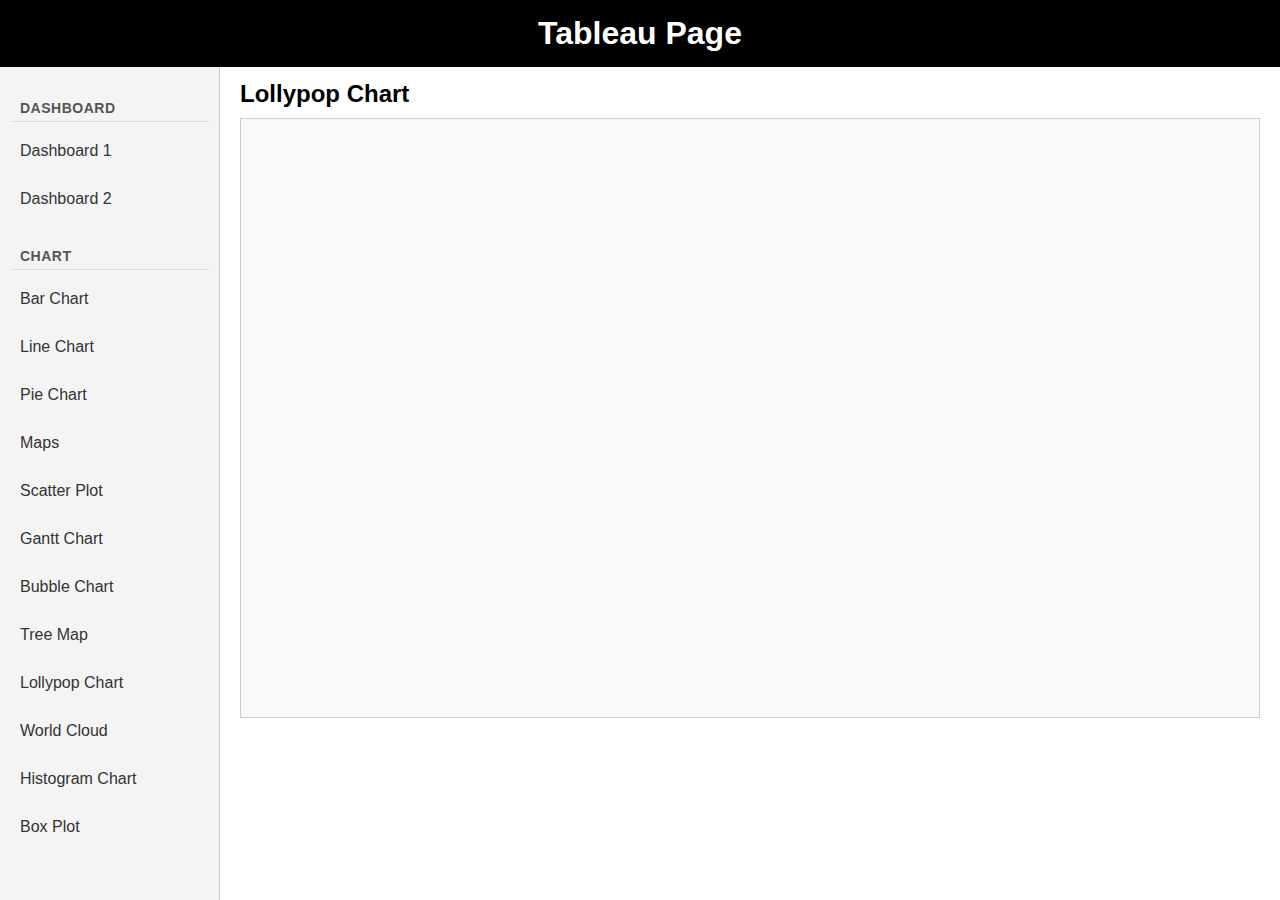
<file: kategori9.html>
<!DOCTYPE html>
<html lang="en">
<head>
  <meta charset="UTF-8">
  <title>Tableau Page</title>
  <link rel="stylesheet" href="assets/style.css">
</head>
<body>
  <header><h1>Tableau Page</h1></header>

  <div class="main-container">
    <nav class="sidebar">
        <ul>
            <li><strong>Dashboard</strong></li>
            <li><a href="index.html">Dashboard 1</a></li>
            <li><a href="dashboard2.html">Dashboard 2</a></li>

            <li style="margin-top: 20px;"><strong>Chart</strong></li>
            <li><a href="kategori1.html">Bar Chart</a></li>
            <li><a href="kategori2.html">Line Chart</a></li>
            <li><a href="kategori3.html">Pie Chart</a></li>
            <li><a href="kategori4.html">Maps</a></li>
            <li><a href="kategori5.html">Scatter Plot</a></li>
            <li><a href="kategori6.html">Gantt Chart</a></li>
            <li><a href="kategori7.html">Bubble Chart</a></li>
            <li><a href="kategori8.html">Tree Map</a></li>
            <li><a href="kategori9.html">Lollypop Chart</a></li>
            <li><a href="kategori10.html">World Cloud</a></li>
            <li><a href="kategori11.html">Histogram Chart</a></li>
            <li><a href="kategori12.html">Box Plot</a></li>
        </ul>
    </nav>


     <main class="content">
      <h2>Lollypop Chart</h2>
      <div class='tableauPlaceholder' id='viz1750777336423' style='position: relative'><noscript><a href='#'><img alt='Lollypop Chart ' src='https:&#47;&#47;public.tableau.com&#47;static&#47;images&#47;Tu&#47;Tugas_17443852569710&#47;Sheet9&#47;1_rss.png' style='border: none' /></a></noscript><object class='tableauViz'  style='display:none;'><param name='host_url' value='https%3A%2F%2Fpublic.tableau.com%2F' /> <param name='embed_code_version' value='3' /> <param name='site_root' value='' /><param name='name' value='Tugas_17443852569710&#47;Sheet9' /><param name='tabs' value='no' /><param name='toolbar' value='yes' /><param name='static_image' value='https:&#47;&#47;public.tableau.com&#47;static&#47;images&#47;Tu&#47;Tugas_17443852569710&#47;Sheet9&#47;1.png' /> <param name='animate_transition' value='yes' /><param name='display_static_image' value='yes' /><param name='display_spinner' value='yes' /><param name='display_overlay' value='yes' /><param name='display_count' value='yes' /><param name='language' value='en-US' /></object></div>                <script type='text/javascript'>                    var divElement = document.getElementById('viz1750777336423');                    var vizElement = divElement.getElementsByTagName('object')[0];                    vizElement.style.width='100%';vizElement.style.height=(divElement.offsetWidth*0.75)+'px';                    var scriptElement = document.createElement('script');                    scriptElement.src = 'https://public.tableau.com/javascripts/api/viz_v1.js';                    vizElement.parentNode.insertBefore(scriptElement, vizElement);                </script>
    </main>
  </div>

</body>
</html>
</file>
<file: assets/style.css>
* {
  box-sizing: border-box;
  margin: 0;
  padding: 0;
}

body {
  font-family: Arial, sans-serif;
  background-color: #fff;
}

header {
  background-color: #000;
  color: white;
  padding: 15px;
  position: fixed;
  top: 0;
  width: 100%;
  z-index: 1000;
  text-align: center;
}

.main-container {
  display: flex;
  margin-top: 60px;
}

.sidebar {
  width: 220px;
  background-color: #f4f4f4;
  position: fixed;
  top: 60px;
  left: 0;
  height: calc(100vh - 60px);
  overflow-y: auto;
  padding: 20px 10px;
  border-right: 1px solid #ccc;
}

.sidebar ul {
  list-style: none;
  padding: 0;
}

.sidebar ul li {
  margin: 10px 0;
}

.sidebar ul li a {
  text-decoration: none;
  color: #333;
  padding: 10px;
  display: block;
  border-radius: 5px;
  transition: background-color 0.3s;
}

.sidebar ul li a:hover {
  background-color: #ddd;
}

.content {
  margin-left: 220px;
  padding: 20px;
  flex: 1;
}

.tableauPlaceholder {
  width: 100%;
  height: 600px;
  margin-top: 10px;
  border: 1px solid #ccc;
  background-color: #f9f9f9;
}

.sidebar ul li strong {
  display: block;
  padding: 10px 10px 5px;
  font-size: 14px;
  color: #555;
  border-bottom: 1px solid #ddd;
  margin-bottom: 5px;
  text-transform: uppercase;
  letter-spacing: 0.5px;
}
</file>
